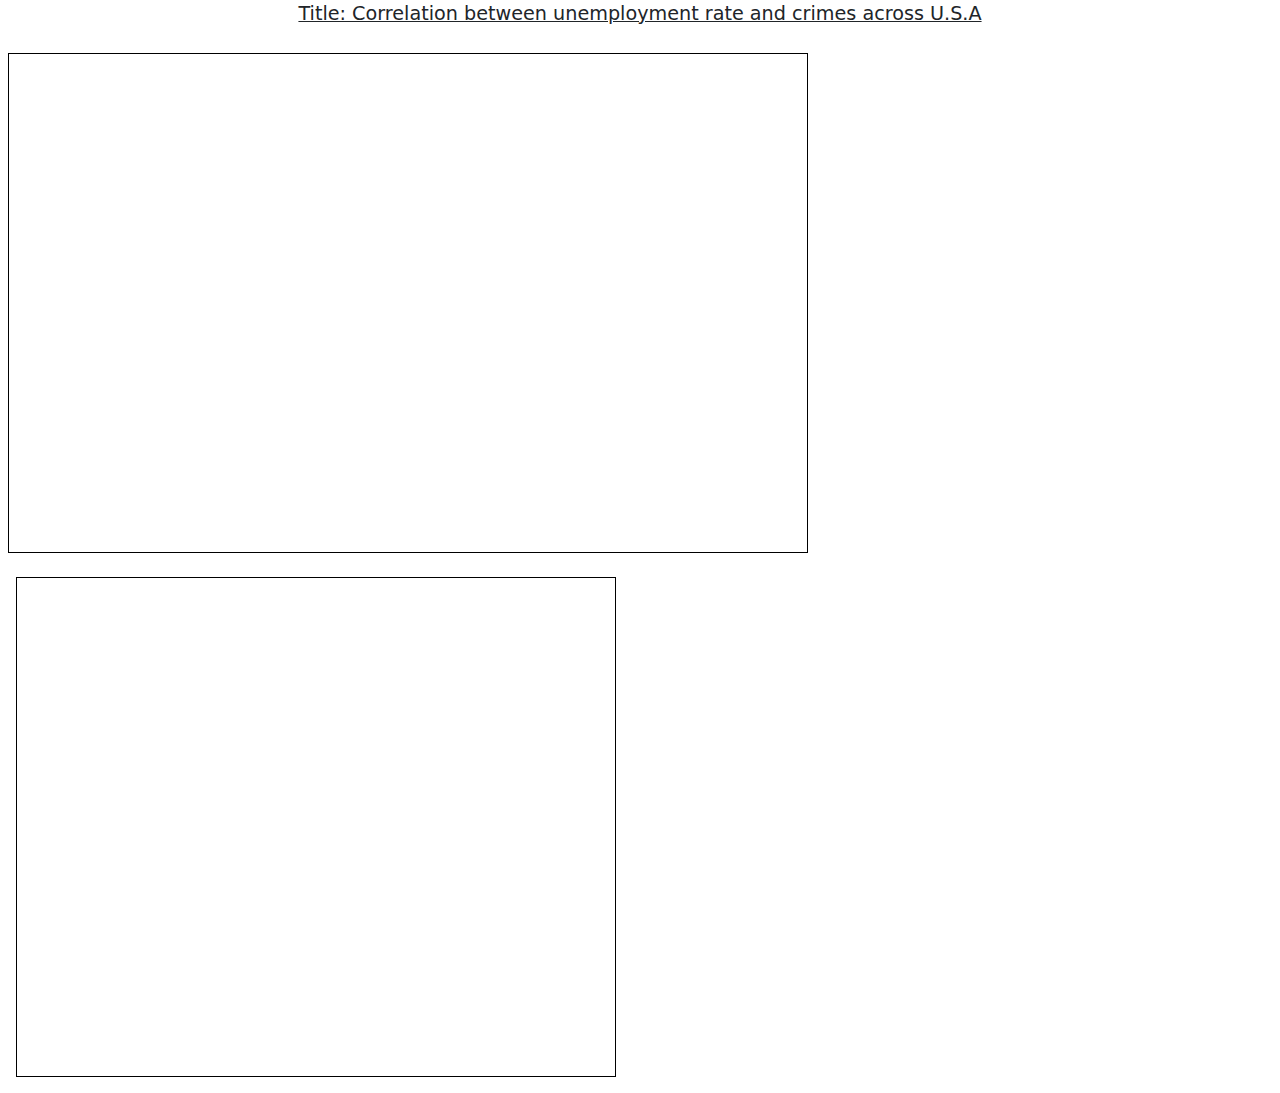
<file: completed/solution.html>
<!DOCTYPE html>
<html>

<head>
    <meta charset="utf-8">
    <meta http-equiv="X-UA-Compatible" content="IE=edge">
    <title>Mapping unemployment and Crime rate across USA</title>
    <meta name="description" content="">
    <meta name="viewport" content="width=device-width, initial-scale=1">
    <link rel="stylesheet" href="main.css">
    <script src="https://d3js.org/d3.v7.min.js"></script>
    <link rel="stylesheet" href="https://cdn.jsdelivr.net/npm/bootstrap@5.2.0/dist/css/bootstrap.min.css" />
    <script src="main.js" defer></script>

</head>

<body>
    <div id="main-container">
        <div class="main-container">
            <!-- <h1 class="text-center" >Homework #6: Extra Credit</h1>
                <h3 class="text-center">Shreyansh Raj - sraj25@asu.edu</h3> -->
            <p id="head">Title: Correlation between unemployment rate and crimes across U.S.A</p>

            <div id="svg_container">
                <svg id="svg_main"></svg>
                <svg id="svg_sec"></svg>
            </div>
        </div>
    </div>
</body>

</html>
</file>
<file: completed/main.css>
#svg_main{
    border: 1px solid black;
    height: 500px;
    width: 800px;
    margin: 0.5em;
}

#svg_sec{
    
    border: 1px solid black;
    height: 500px;
    width: 600px;
    margin: 1em;
}

#head{
    text-align: center;
    font-size: 1.2em;
    text-decoration: underline;
}

#category{
    margin-left: 1em;
}

.label_t{
    font-weight: normal;
    text-decoration: underline;
    font-size: 1.1em;
    margin-bottom: 0.5em;
}

.label-lt{
    font-weight: 500;
    font-size: 0.7em;
}

.label_lt1{
    font-size: .9em;
    font-weight: 500;
}

.label_bg{
    font-weight: 400;
    text-decoration: underline;
    font-size: 1.05em;
}

text{
   font-weight:600;
   font-size: 1.1em;
}

.label_axis{
    font-weight: normal;
}
</file>
